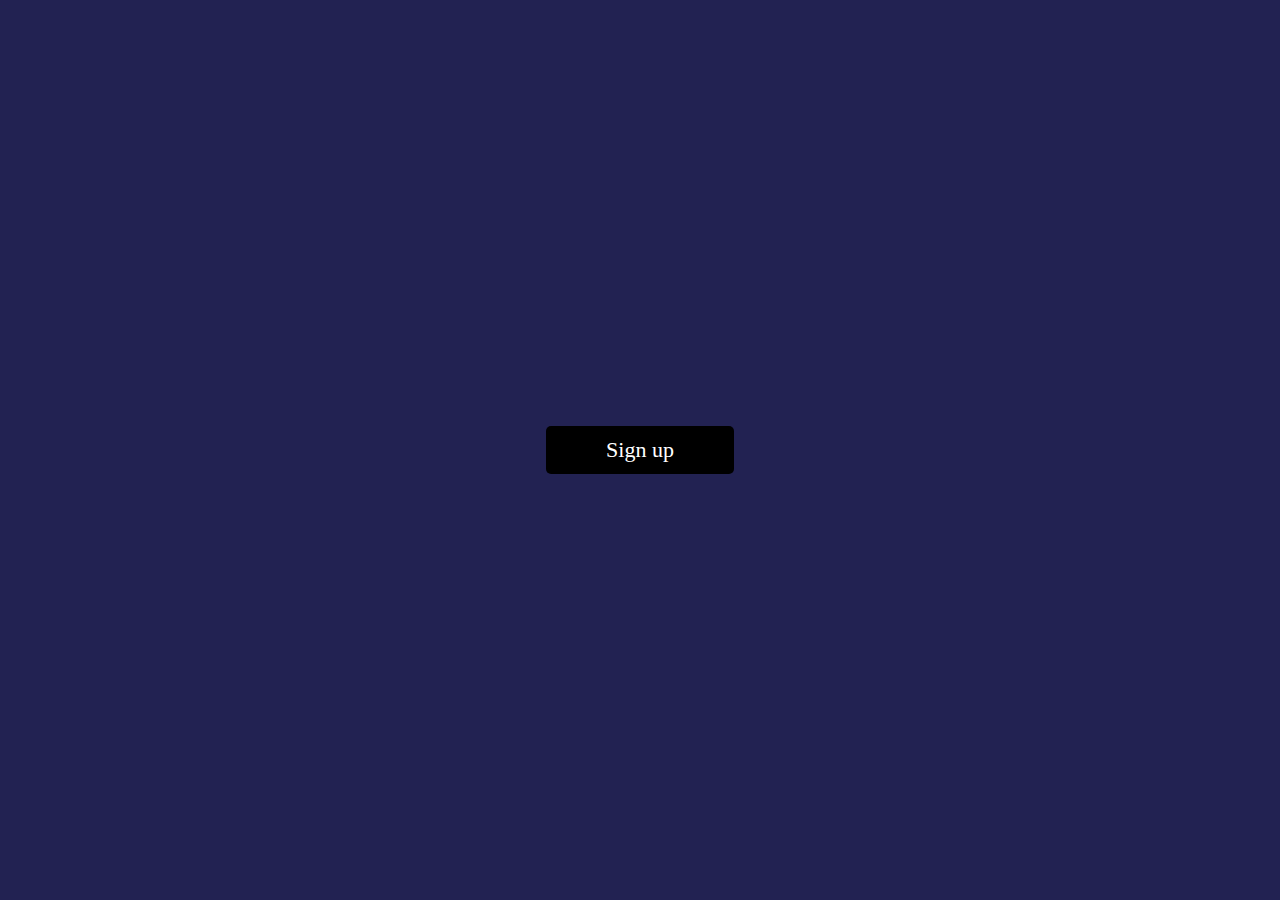
<file: Project/index.html>
<!DOCTYPE html>
<html>
    <head>
        <meta name="viewport" content="width=device-width,initial-scale=1.0">
        <title>Check email window</title>
        <link rel="stylesheet" href="style.css">
        <script src="script.js"></script>
    </head>    

    <body>
        
        <div class="container">
            <button type="submit" class="btn" onclick="openPopup()">Sign up</button>
            <div class="popup" id="popup">
                <img id="check" src="check.png">
                <h3>Please check your email.</h3>
            </div>
        </div>

    </body>
</html>
</file>
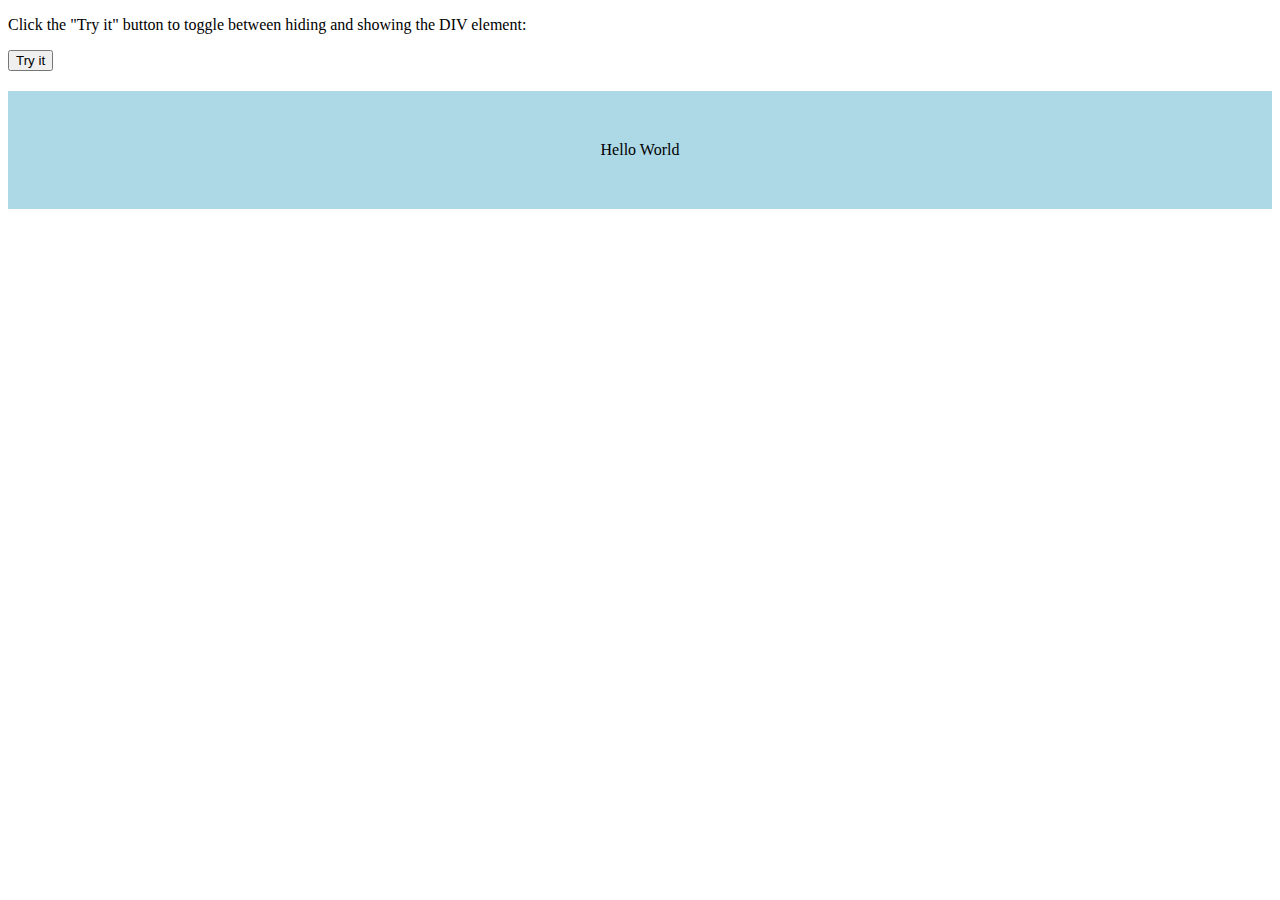
<file: Day1_Task3/Day1_Task3/index.html>
<!doctype html>
<html class="no-js" lang="">

<head>
  <meta charset="utf-8">
  <meta name="viewport" content="width=device-width, initial-scale=1">
  <title></title>
  <link rel="stylesheet" href="css/style.css">
  <meta name="description" content="">

  <meta property="og:title" content="">
  <meta property="og:type" content="">
  <meta property="og:url" content="">
  <meta property="og:image" content="">

  <link rel="manifest" href="site.webmanifest">
  <meta name="theme-color" content="#fafafa">
</head>

<body>
  <script src="js/app.js"></script>

  <p>Click the "Try it" button to toggle between hiding and showing the DIV element:</p>

  <button onclick="myFunction()">Try it</button>

  <div id="myDIV">Hello World</div>



</body>

</html>
</file>
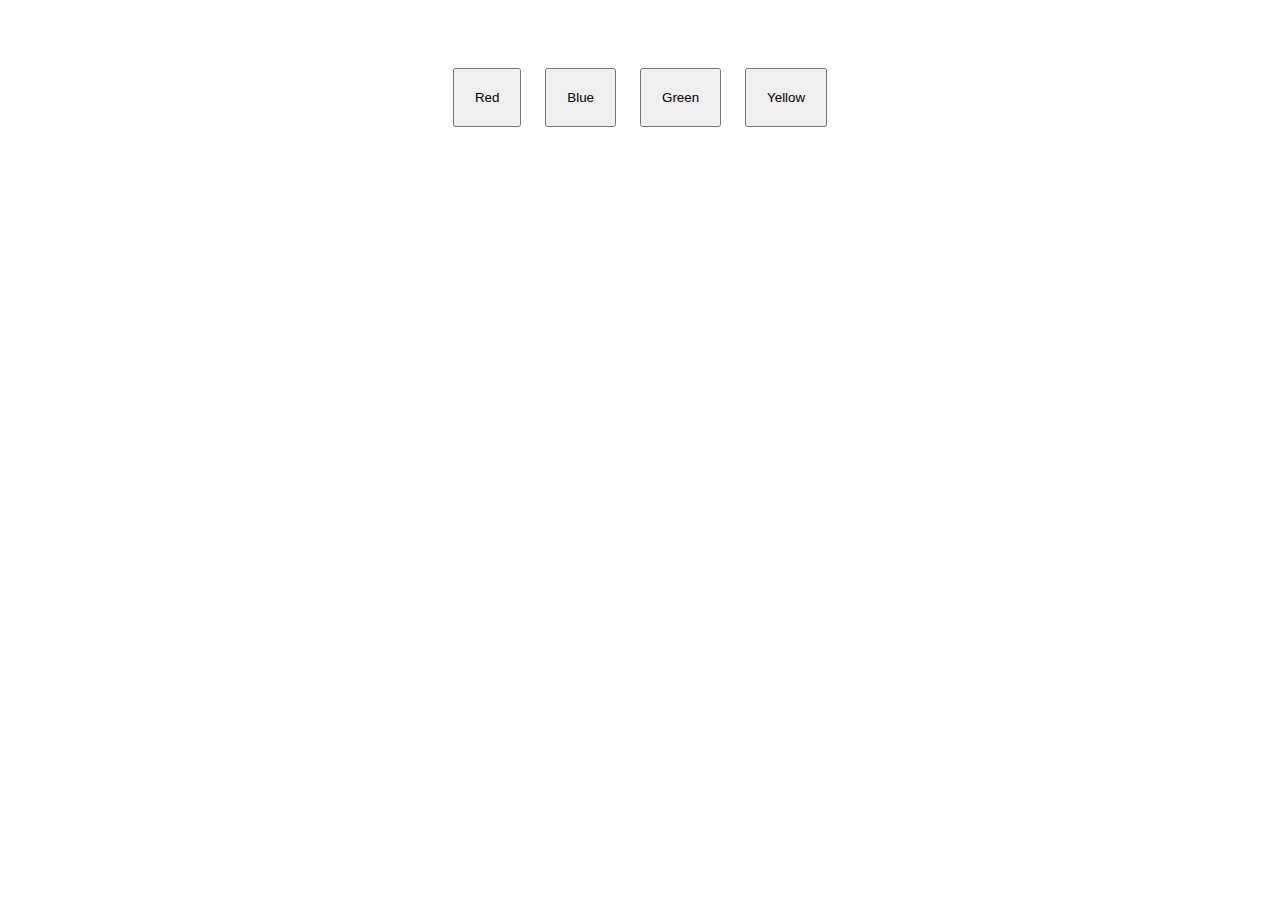
<file: Day1_Task5/Day1_Task5/index.html>
<!doctype html>
<html class="no-js" lang="">

<head>
  <meta charset="utf-8">
  <meta name="viewport" content="width=device-width, initial-scale=1">
  <title></title>
  <link rel="stylesheet" href="css/style.css">
  <meta name="description" content="">

  <meta property="og:title" content="">
  <meta property="og:type" content="">
  <meta property="og:url" content="">
  <meta property="og:image" content="">

  <meta name="theme-color" content="#fafafa">
</head>

<body >
  <script src="js/app.js"></script>


  <button onclick="changeColor('red')">Red</button>
  <button onclick="changeColor('blue')">Blue</button>
  <button onclick="changeColor('green')">Green</button>
  <button onclick="changeColor('yellow')">Yellow</button>



</body>

</html>
</file>
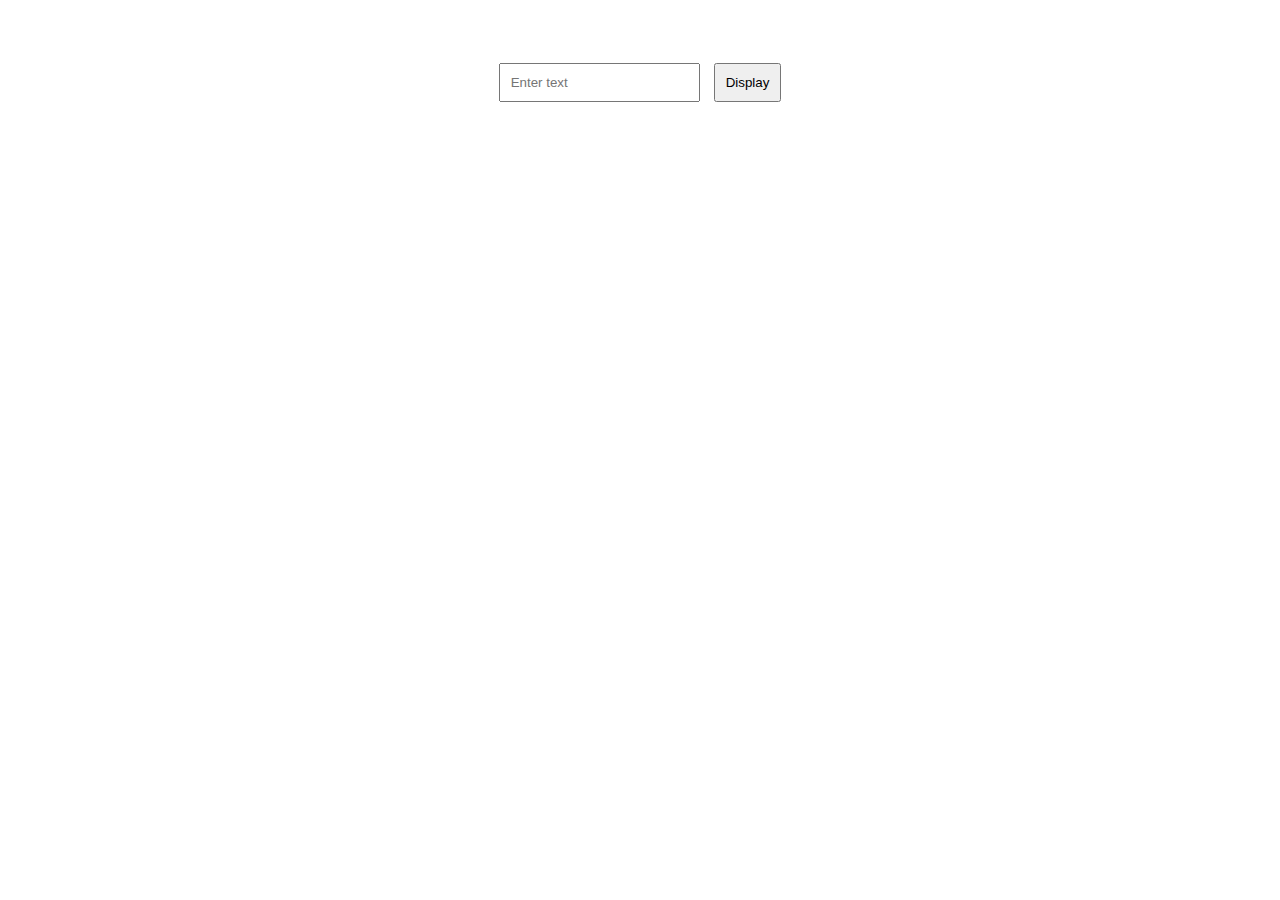
<file: Day1_Task6/Day1_Task6/index.html>
<!doctype html>
<html class="no-js" lang="">

<head>
  <meta charset="utf-8">
  <meta name="viewport" content="width=device-width, initial-scale=1">
  <title></title>
  <link rel="stylesheet" href="css/style.css">
  <meta name="description" content="">

  <meta property="og:title" content="">
  <meta property="og:type" content="">
  <meta property="og:url" content="">
  <meta property="og:image" content="">

  <meta name="theme-color" content="#fafafa">
</head>

<body>
  <script src="js/app.js"></script>

  <input type="text" id="inputField" placeholder="Enter text">
  <button onclick="displayContent()">Display</button>
  <p id="displayParagraph"></p>

</body>

</html>
</file>
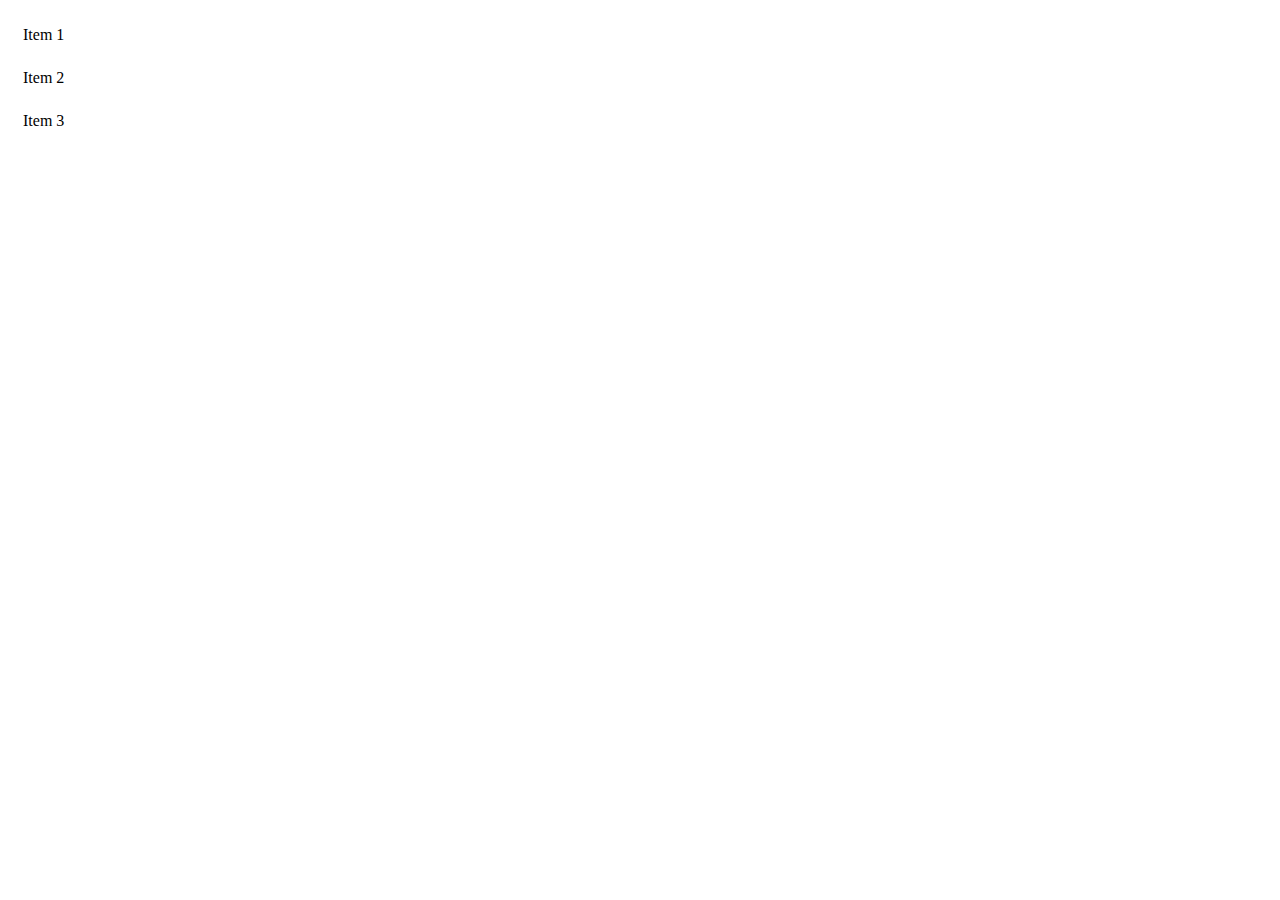
<file: Day2_Task10/Day2_Task10/index.html>
<!doctype html>
<html class="no-js" lang="">

<head>
  <meta charset="utf-8">
  <meta name="viewport" content="width=device-width, initial-scale=1">
  <title>Hover Effect on List Items</title>
  <link rel="stylesheet" href="css/style.css">
  <meta name="description" content="">

  <meta property="og:title" content="">
  <meta property="og:type" content="">
  <meta property="og:url" content="">
  <meta property="og:image" content="">
  <meta name="theme-color" content="#fafafa">
</head>

<body>
  <script src="js/app.js"></script>


  <ul>
    <li onmouseover="changeColor(this)" onmouseout="resetColor(this)">Item 1</li>
    <li onmouseover="changeColor(this)" onmouseout="resetColor(this)">Item 2</li>
    <li onmouseover="changeColor(this)" onmouseout="resetColor(this)">Item 3</li>
  </ul>


</body>

</html>
</file>
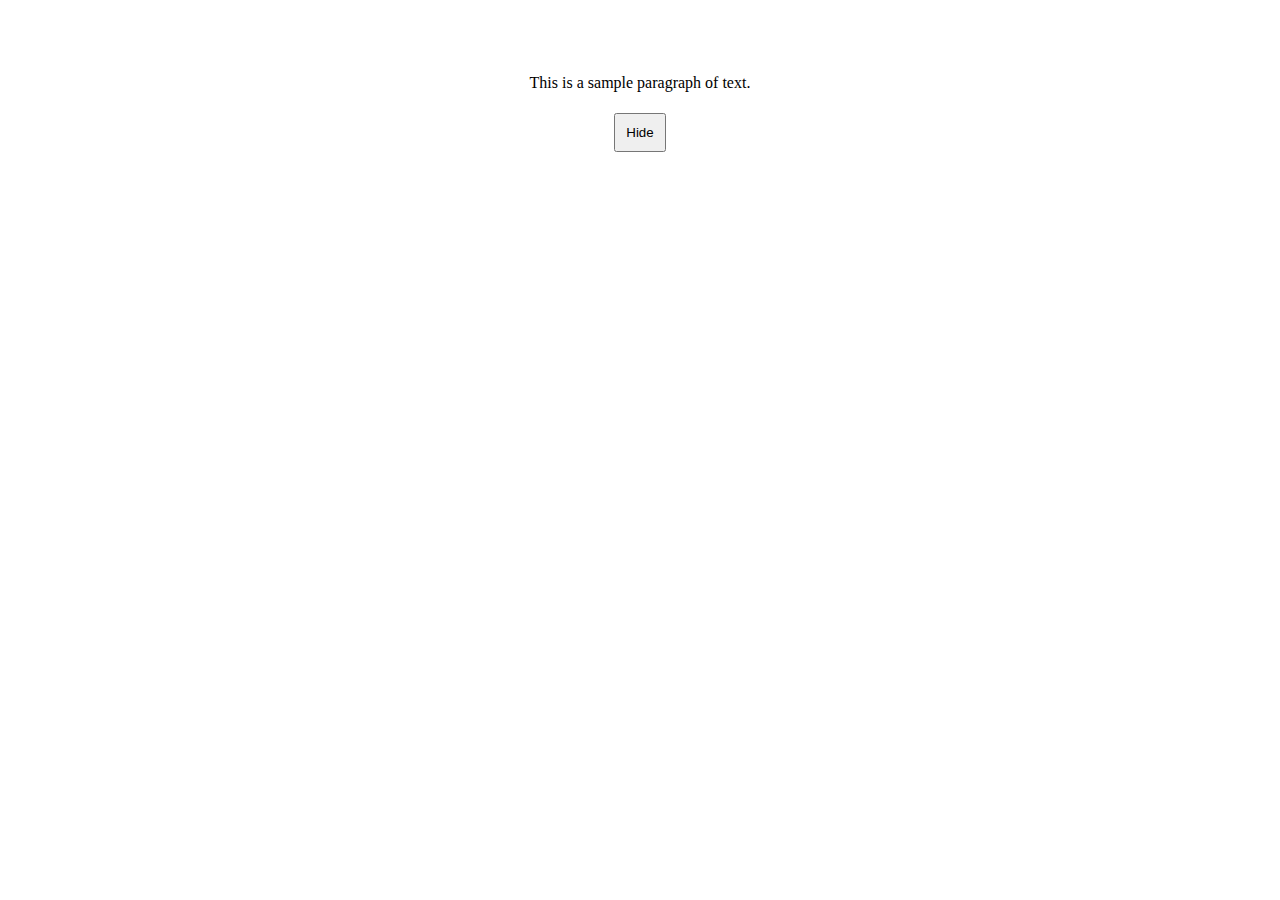
<file: Day2_Task7/Day2_Task7/index.html>
<!doctype html>
<html class="no-js" lang="">

<head>
  <meta charset="utf-8">
  <meta name="viewport" content="width=device-width, initial-scale=1">
  <title></title>
  <link rel="stylesheet" href="css/style.css">
  <meta name="description" content="">

  <meta property="og:title" content="">
  <meta property="og:type" content="">
  <meta property="og:url" content="">
  <meta property="og:image" content="">

  <meta name="theme-color" content="#fafafa">
</head>

<body>
  <script src="js/app.js"></script>

  <p id="myParagraph">This is a sample paragraph of text.</p>
  <button onclick="toggleVisibility()">Hide</button>


</body>

</html>
</file>
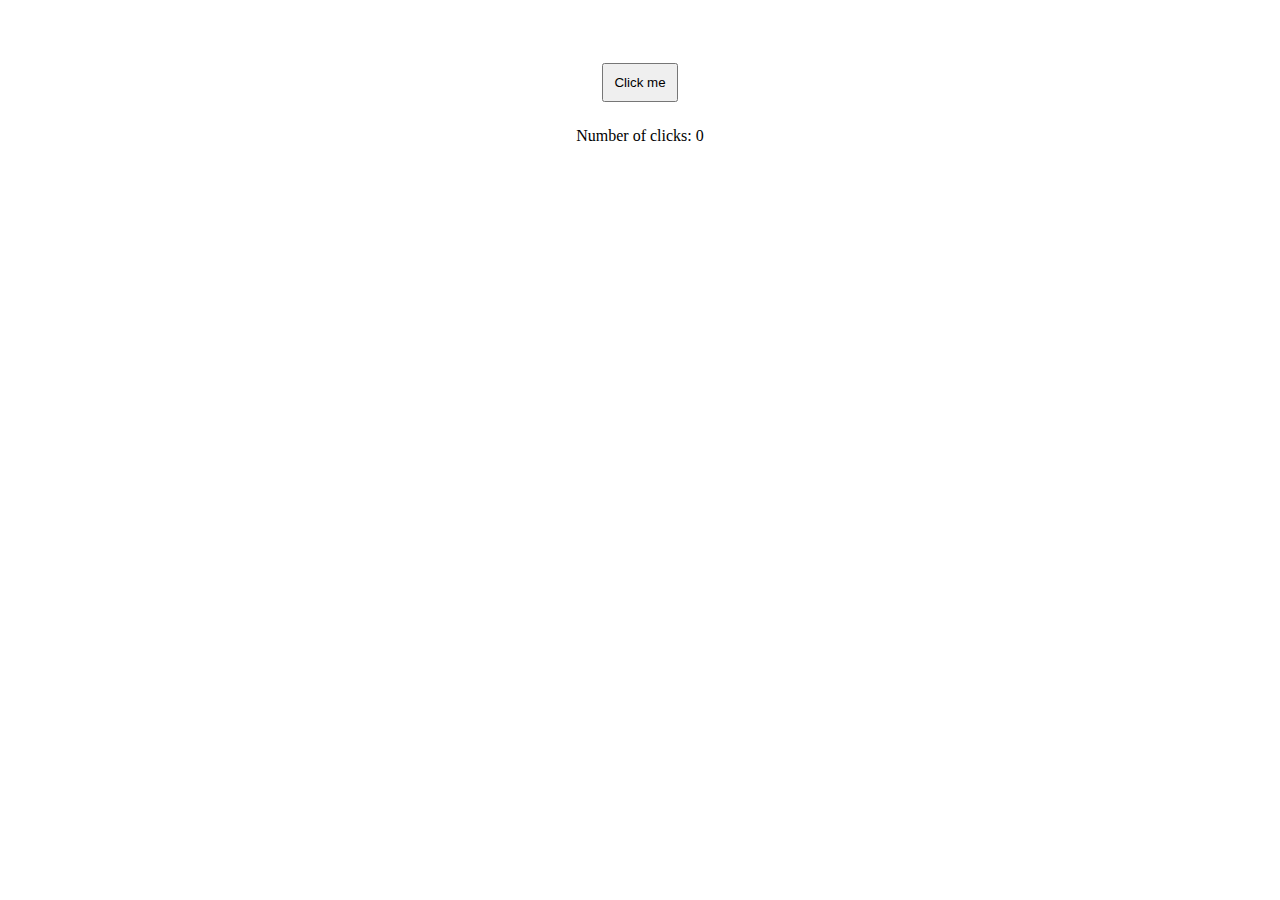
<file: Day2_Task8/Day2_Task8/index.html>
<!doctype html>
<html class="no-js" lang="">

<head>
  <meta charset="utf-8">
  <meta name="viewport" content="width=device-width, initial-scale=1">
  <title></title>
  <link rel="stylesheet" href="css/style.css">
  <meta name="description" content="">

  <meta property="og:title" content="">
  <meta property="og:type" content="">
  <meta property="og:url" content="">
  <meta property="og:image" content="">

  <meta name="theme-color" content="#fafafa">
</head>

<body>
  <script src="js/app.js"></script>

<button onclick="incrementCounter()">Click me</button>
<div id="displayArea">Number of clicks: <span id="clickCount">0</span></div>

</body>

</html>
</file>
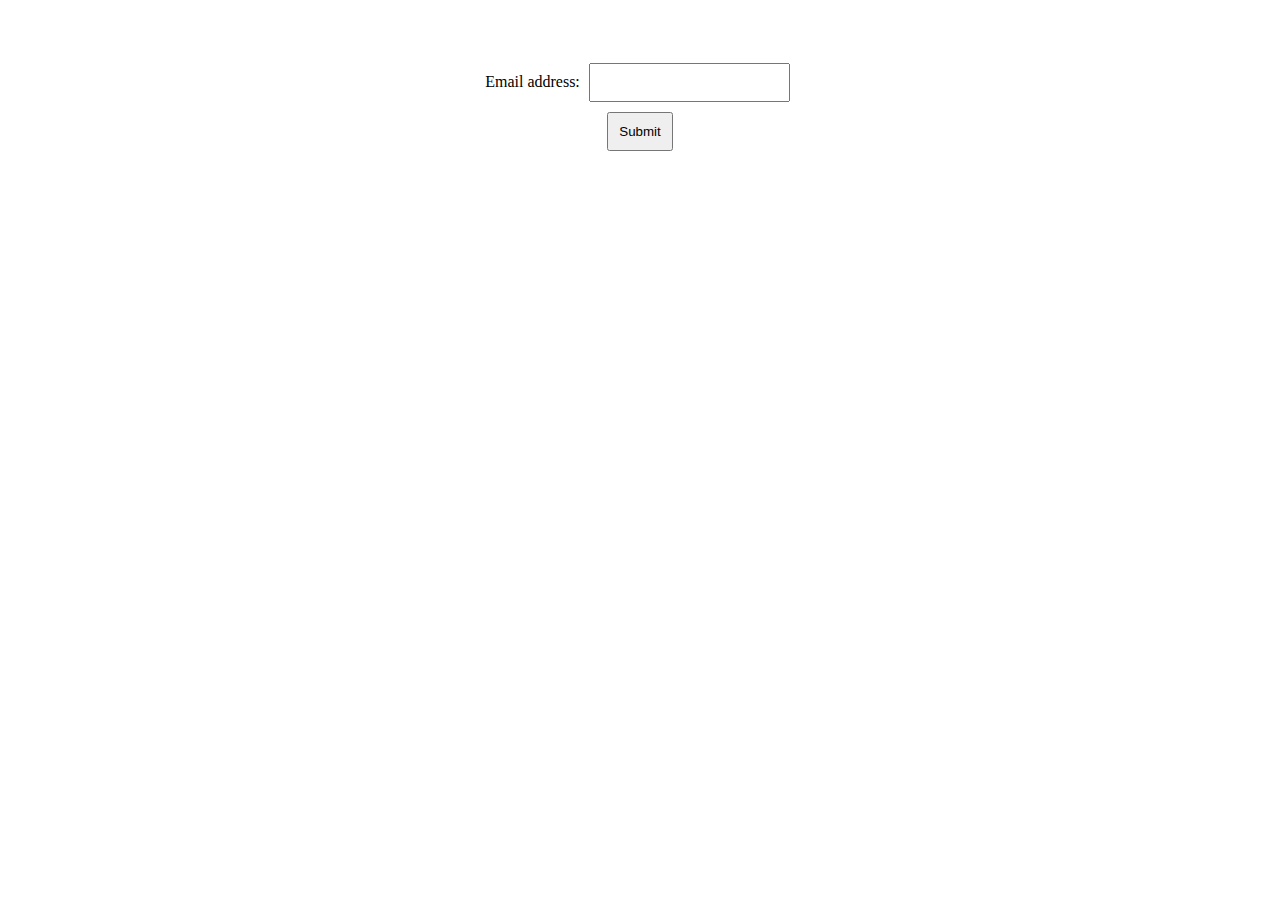
<file: Day2_Task9/Day2_Task9/index.html>
<!doctype html>
<html class="no-js" lang="">

<head>
  <meta charset="utf-8">
  <meta name="viewport" content="width=device-width, initial-scale=1">
  <title></title>
  <link rel="stylesheet" href="css/style.css">
  <meta name="description" content="">

  <meta property="og:title" content="">
  <meta property="og:type" content="">
  <meta property="og:url" content="">
  <meta property="og:image" content="">

  <meta name="theme-color" content="#fafafa">
</head>

<body>
  <script src="js/app.js"></script>

  <form onsubmit="return validateForm()">
    <label for="email">Email address:</label>
    <input type="email" id="email" name="email" required>
    <br>
    <button type="submit">Submit</button>
  </form>

</body>

</html>
</file>
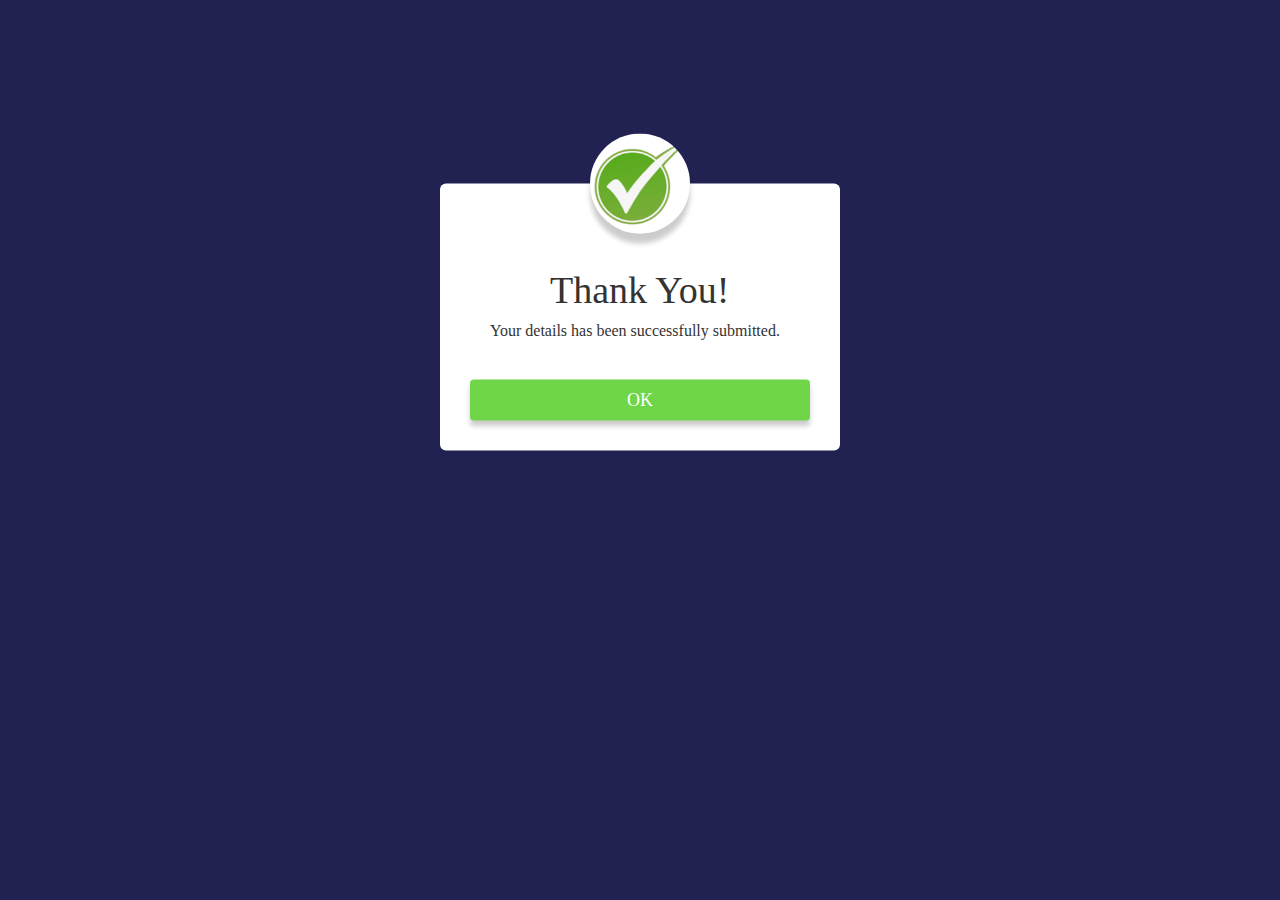
<file: Project/index2.html>
<!DOCTYPE html>
<html>
    <head>
        <meta name="viewport" content="width=device-width,initial-scale=1.0">
        <title>Successfully submitted</title>
        <link rel="stylesheet" href="style2.css">
        <script src="script.js"></script> 
    </head>    

    <body>
        <div class="container">
            <div class="popup" id="popup" onclick="closePopup()">
                <img src="image.png">
                <h2>Thank You!</h2>
                <p>Your details has been successfully submitted.</p>
                <button type="button" > OK </button>
            </div>
        
        </div>
    </body>
    
</html>
</file>
<file: Project/style.css>
*{
    margin: 0;
    padding: 0;
    box-sizing: border-box;
    font-family: 'Poppins','sans-serif';
}

.container{
    width: 100%;
    height: 100vh;
    display: flex;
    align-items: center;
    justify-content: center;
    background-color: rgb(34, 34, 82);
}

.btn{
    padding: 10px 60px;
    background: black;
    border: 0;
    outline: none;
    cursor: pointer;
    font-size: 22px;
    font-weight: 500;
    color:white;
    height: 48px;
    border-radius: 5px;
}

.popup{
    width: 400px;
    background: #fff;
    border-radius: 6px;
    position: absolute;
    top: 0;
    left: 50%;
    transform: translate(-50%, -50%) scale(0.1);
    padding: 0  30px 30px;
    color: #333;
    visibility: hidden;
    transition: transform 0.4s, top 0.4s;
}

.open-popup{
    visibility: visible;
    top: 50%;
    transform:translate(-50%,-50%) scale(1);
}

.popup img{
    width: 100px;
    margin-top: -50px;
    margin-left: 120px;
}

.popup h3{
    font-size: 25px;
    font-weight: 500;
    margin: 15px 40px 10px;
}
</file>
<file: Day1_Task3/Day1_Task3/css/style.css>
#myDIV {
  width: 100%;
  padding: 50px 0;
  text-align: center;
  background-color: lightblue;
  margin-top: 20px;
}
</file>
<file: Day1_Task5/Day1_Task5/css/style.css>
body {
  text-align: center;
  padding: 50px;
}

button {
  padding: 20px;
  margin: 10px;
  cursor: pointer;
}
</file>
<file: Day1_Task6/Day1_Task6/css/style.css>
body {
  text-align: center;
  padding: 50px;
}

button {
  padding: 10px;
  margin: 5px;
  cursor: pointer;
}

input {
  padding: 10px;
  margin: 5px;
}
</file>
<file: Day2_Task10/Day2_Task10/css/style.css>
ul {
  list-style-type: none;
  padding: 0;
}

li {
  padding: 10px;
  margin: 5px;
  cursor: pointer;
  transition: color 0.3s;
}

li:hover {
  color: red; /* Change this to the desired hover color */
}
</file>
<file: Day2_Task7/Day2_Task7/css/style.css>
body {
  text-align: center;
  padding: 50px;
}

button {
  padding: 10px;
  margin: 5px;
  cursor: pointer;
}
</file>
<file: Day2_Task8/Day2_Task8/css/style.css>
body {
  text-align: center;
  padding: 50px;
}

button {
  padding: 10px;
  margin: 5px;
  cursor: pointer;
}

#displayArea {
  margin-top: 20px;
}
</file>
<file: Day2_Task9/Day2_Task9/css/style.css>
body {
  text-align: center;
  padding: 50px;
}

input {
  padding: 10px;
  margin: 5px;
}

button {
  padding: 10px;
  margin: 5px;
  cursor: pointer;
}
</file>
<file: Project/style2.css>
*{
    margin: 0;
    padding: 0;
    box-sizing: border-box;
    font-family: 'Poppins','sans-serif';
}

.container{
    width: 100%;
    height: 100vh;
    display: flex;
    align-items: center;
    justify-content: center;
    background-color: rgb(34, 34, 82);
}

.popup{
    width: 400px;
    background: #fff;
    border-radius: 6px;
    position: absolute;
    left: 50%;
    transform: translate(-50%, -50%) ;
    padding: 0  30px 30px;
    color: #333;
    transition: transform 0.4s, top 0.4s;
}

.open-popup{
    visibility: visible;
    top: 50%;
    transform:translate(-50%,-50%) scale(1);
}

.popup img{
    width: 100px;
    margin-top: -50px;
    margin-left: 120px;
    border-radius: 50%;
    box-shadow: 0 10px 5px rgba(0, 0, 0, 0.2);
}

.popup h2{
    font-size: 38px;
    font-weight: 500;
    margin: 30px 80px 10px;
}

.popup p {
    margin: 0px 20px 10px;
}

.popup button{
    width: 100%;
    margin-top: 30px;
    padding: 10px 0;
    background: #6fd649;
    color: #fff;
    border: 0;
    outline: none;
    font-size: 18px;
    border-radius: 4px;
    cursor: pointer;
    box-shadow: 0 5px 5px rgba(0, 0, 0, 0.2);
}
</file>
